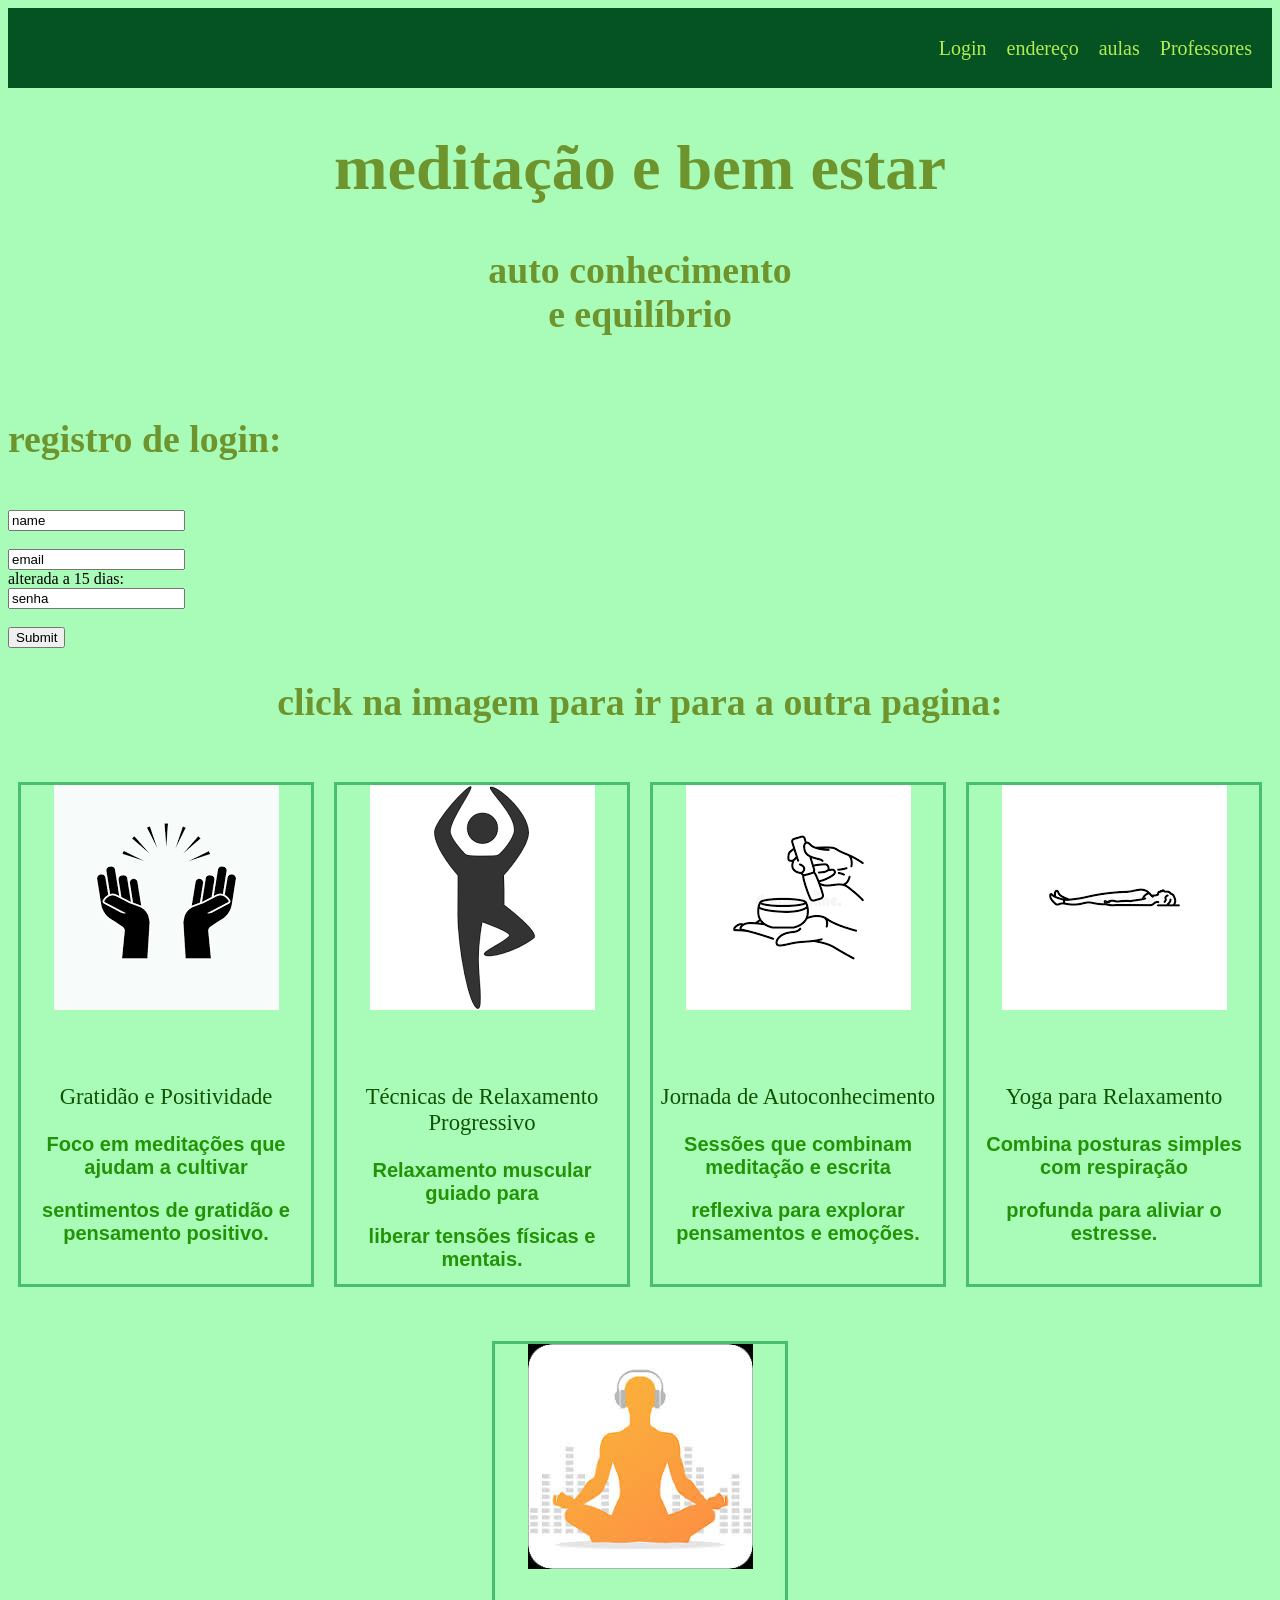
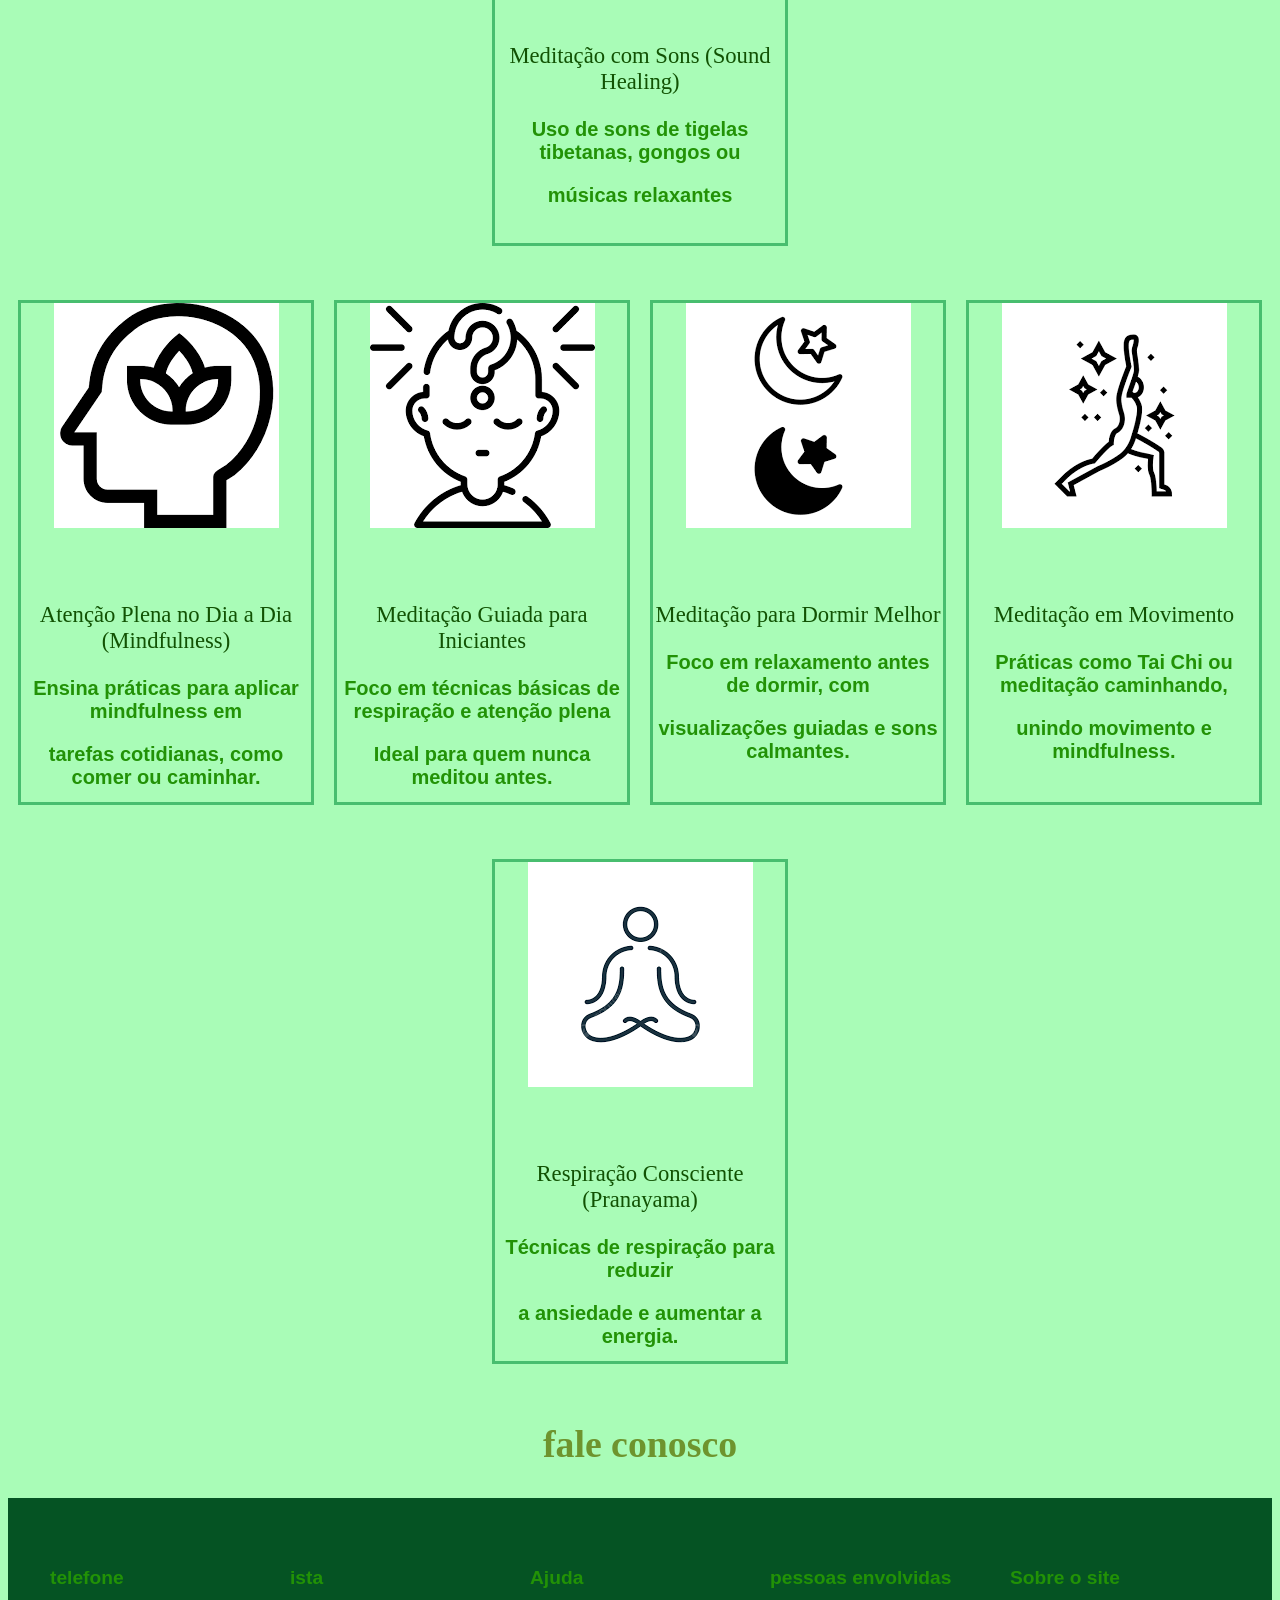
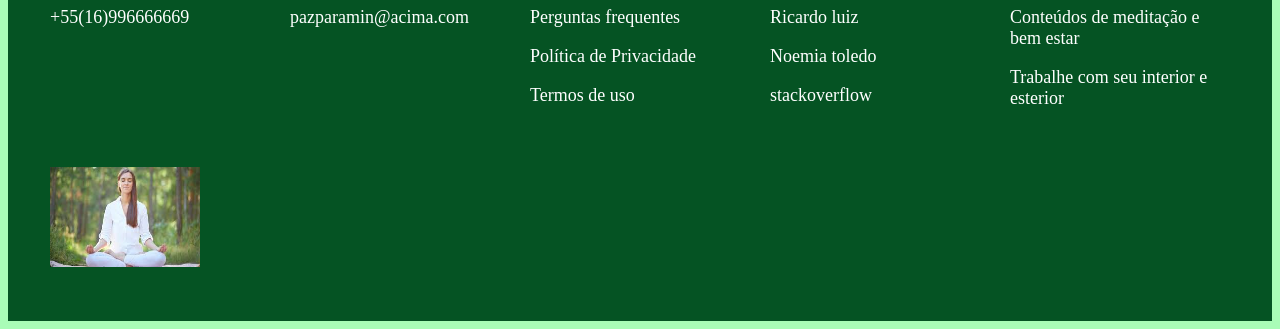
<file: index.html>
<!DOCTYPE html>
<html lang="pt-br">
<head>
    <meta charset="UTF-8">
    <meta http-equiv="X-UA-Compatible" content="IE=edge">
    <meta name="viewport" content="width=device-width, initial-scale=1.0">
    <title>Document</title>
    <link rel="stylesheet" href="index.css">
</head>
<header class="header">
    <div class="item">Login</div>
    <div class="item">endereço</div>
    <div class="item">aulas</div>
    <div class="item">Professores</div>
</header>
<body>
      <center><h1> meditação e bem estar</h1></center>
      <center><h2>auto conhecimento <br> e equilíbrio</h2></center> <br> 

<h2>registro de login:</h2>  

<form action="/action_page.php">
    <label for="fname"></label><br>
    <input type="text" id="fname" name="fname" value="name"><br>
    <label for="fname"></label><br>
    <input type="text" id="fname" name="fname" value="email"><br>  
  <label for="lname">alterada a 15 dias:</label><br>    
  <input type="text" id="lname" name="lname" value="senha"><br><br>
  <input type="submit" value="Submit">
</form> 

      <div class="geral container01">
        <div class="item1"> <h2> <center> click na imagem para ir para a outra pagina:</center></h2></div>
        
        <div class="container">
            <div class="boxBorda">
                <a href="trabalhofinal/gratidão.html"><img src="img/Gratidão e Positividade.png" alt="gratidão"></a>
                <div class="box img1"></div>
                <p> Gratidão e Positividade</p>
                <h3>Foco em meditações que ajudam a cultivar </h3>
                <h3>sentimentos de gratidão e pensamento positivo.</h3>
            </div>
            <div class="boxBorda">
                <a href="trabalhofinal/relaxamento.html"><img src="img/aaaa.png" alt="img"></a>
                <div class="box img2"></div>
                <p>Técnicas de Relaxamento Progressivo</p>
                <h3>Relaxamento muscular guiado para </h3>
                <h3>liberar tensões físicas e mentais.</h3>
            </div>
            <div class="boxBorda">
                <a href="trabalhofinal/autoconhecimento.html"><img src="img/Meditação com Sons (Sound Healing).png" alt="sons"></a>
                <div class="box img3"></div>
                <p>Jornada de Autoconhecimento</p>
                <h3>Sessões que combinam meditação e escrita</h3>
                <h3>reflexiva para explorar pensamentos e emoções.</h3>
            </div>
            <div class="boxBorda">
                <a href="trabalhofinal/yoga.html"><img src="img/Técnicas de Relaxamento Progressivo.png" alt="relaxamento"></a>
                <div class="box img4"></div>
                <p> Yoga para Relaxamento </p>
                <h3>Combina posturas simples com respiração </h3>
                <h3>profunda para aliviar o estresse.</h3>
            </div>
            <div class="boxBorda">
                <a href="trabalhofinal/MeditaSons.html"><img src="img/yoga musicaa.jfif" alt="musica"></a>
                <div class="box img5"></div>
                <p>Meditação com Sons (Sound Healing) </p>
                <h3>Uso de sons de tigelas tibetanas, gongos ou </h3>
                <h3> músicas relaxantes </h3>
            </div>
        </div>
    </div>

<div class="container">
    <div class="boxBorda">
        <a href="trabalhofinal/diaadia.html"><img src="img/Atenção Plena no Dia a Dia (Mindfulness).png" alt="pleno"></a>
        <div class="box img6"></div>
        <p>Atenção Plena no Dia a Dia (Mindfulness)</p>
        <h3>Ensina práticas para aplicar mindfulness em</h3>
        <h3>tarefas cotidianas, como comer ou caminhar.</h3>
    </div>
    <div class="boxBorda">
        <a href="trabalhofinal/Iniciantes.html"><img src="img/Jornada de Autoconhecimento.png" alt="iniciantes"></a>
        <div class="box img7"></div>
        <p> Meditação Guiada para Iniciantes</p>
        <h3>Foco em técnicas básicas de respiração e atenção plena</h3>
        <h3>Ideal para quem nunca meditou antes.</h3>
    </div>
    <div class="boxBorda">
        <a href="trabalhofinal/dormir.html"><img src="img/iconi dormir.png" alt="dormir"></a>
        <div class="box img8"></div>
        <p> Meditação para Dormir Melhor</p>
        <h3>Foco em relaxamento antes de dormir, com</h3>
        <h3>visualizações guiadas e sons calmantes.</h3>
    </div>
    <div class="boxBorda">
        <a href="trabalhofinal/Movimento.html"><img src="img/Meditação em Movimento.png" alt="moviemnto"></a>
        <div class="box img9"></div>
        <p>Meditação em Movimento</p>
        <h3>Práticas como Tai Chi ou meditação caminhando, </h3>
        <h3> unindo movimento e mindfulness.</h3>
    </div>
    <div class="boxBorda">
        <a href="trabalhofinal/respira.html"><img src="img/relando novoo.png" alt="respiração"></a>
        <div class="box img10"></div>
        <p>Respiração Consciente (Pranayama)</p>
        <h3>Técnicas de respiração para reduzir </h3>
        <h3>a ansiedade e aumentar a energia.</h3>
    </div>
</div>

        <center><h2>fale conosco</h2></center>

        <footer class="footer">
            <div class="footer-container">
                <div class="footer-section">
                    <h3>telefone</h3>
                    <P class="roda" >+55(16)996666669</P>
                </div>
                <div class="footer-section">
                    <h3>ista</h3>
                    <p class="roda">pazparamin@acima.com</p>
                </div>
                <div class="footer-section">
                    <h3>Ajuda</h3>
                    <p class="roda">Perguntas frequentes</p>
                    <p class="roda" >Política de Privacidade</p>
                    <p class="roda">Termos de uso</p>
                </div>
                <div class="footer-section">
                    <h3>pessoas envolvidas</h3>
                    <p class="roda">Ricardo luiz</p>
                    <p class="roda">Noemia toledo</p>
                    <p class="roda">stackoverflow</p>
                </div>
                <div class="footer-section">        
                    <h3>Sobre o site</h3>
                    <p class="roda">Conteúdos de meditação e bem estar</p>
                    <p class="roda">Trabalhe com seu interior e esterior</p>
                </div>
                <div class="footer-section">
                    <a href=""><img src="img/images.jfif" height="100" width="1000" alt="img1"></a>
                </div>
            </div>
        </footer>
</body>
</html>
</file>
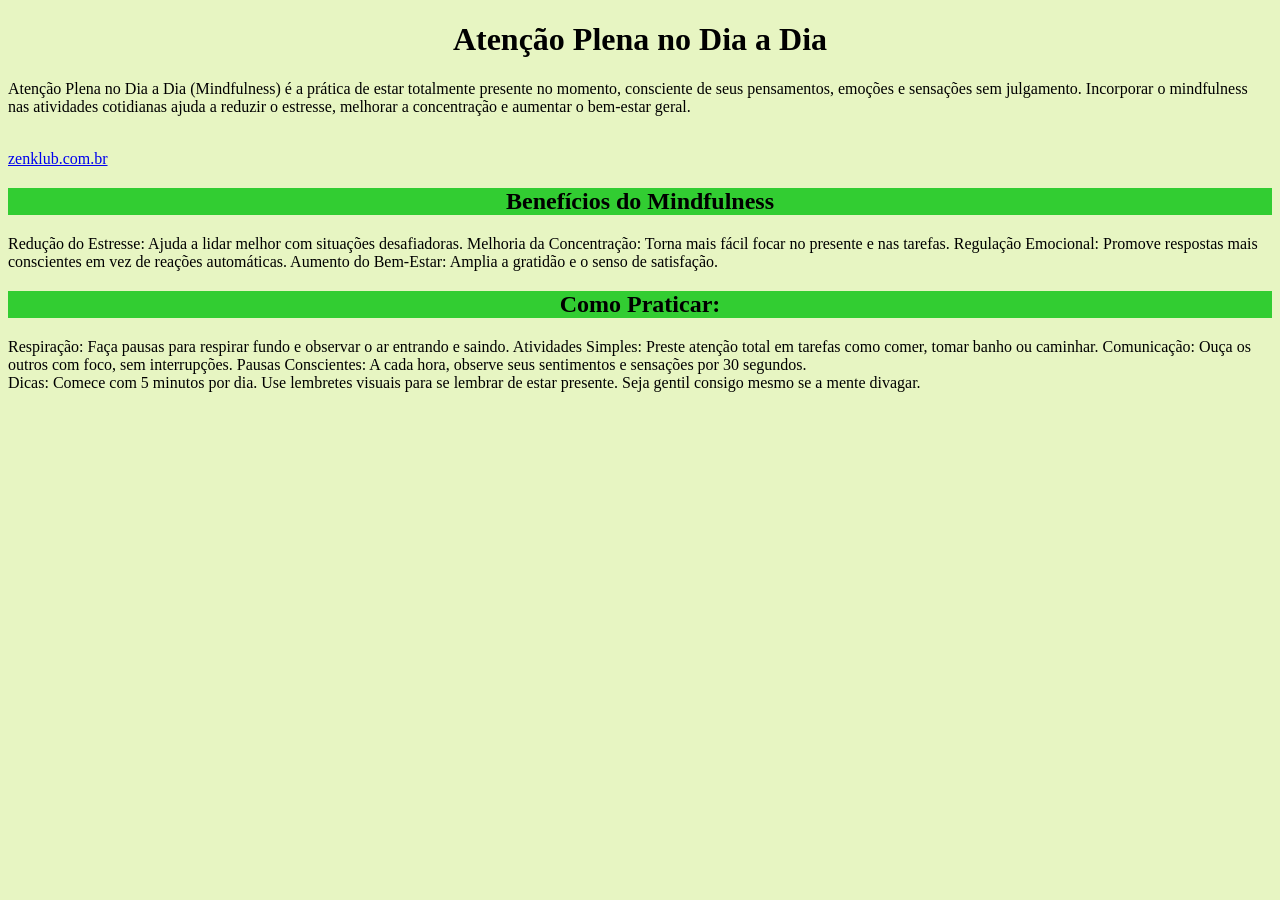
<file: trabalhofinal/diaadia.html>
<!DOCTYPE html>
<html lang="PT-BR">
<head>
    <meta charset="UTF-8">
    <meta http-equiv="X-UA-Compatible" content="IE=edge">
    <meta name="viewport" content="width=device-width, initial-scale=1.0">
    <title>Document</title>
    <link rel="stylesheet" href="diaadia.css">
</head>
<body>
     <center><h1>Atenção Plena no Dia a Dia</h1></center>

     <p>Atenção Plena no Dia a Dia (Mindfulness) é a prática de estar totalmente presente no momento, consciente de
          seus pensamentos, emoções e sensações sem julgamento. Incorporar o mindfulness nas atividades cotidianas
           ajuda a reduzir o estresse, melhorar a concentração e aumentar o bem-estar geral.</p> <br>
           <a href="https://zenklub.com.br/blog/para-voce/mindfulness/#:~:text=Mindfulness%2C%20ou%20aten%C3%A7%C3%A3o%20plena%2C%20%C3%A9,cada%20movimento%2C%20situa%C3%A7%C3%A3o%2C%20respira%C3%A7%C3%A3o.">zenklub.com.br</a>


           <center><h2>Benefícios do Mindfulness</h2></center>

           <p>Redução do Estresse: Ajuda a lidar melhor com situações desafiadoras.
            Melhoria da Concentração: Torna mais fácil focar no presente e nas tarefas.
            Regulação Emocional: Promove respostas mais conscientes em vez de reações automáticas.
            Aumento do Bem-Estar: Amplia a gratidão e o senso de satisfação.
            </p>


            <center><h2>Como Praticar:</h2></center>

            <p> Respiração: Faça pausas para respirar fundo e observar o ar entrando e saindo.
                Atividades Simples: Preste atenção total em tarefas como comer, tomar banho ou caminhar.
                Comunicação: Ouça os outros com foco, sem interrupções.
                Pausas Conscientes: A cada hora, observe seus sentimentos e sensações por 30 segundos. <br>
                Dicas: Comece com 5 minutos por dia.
                Use lembretes visuais para se lembrar de estar presente.
                Seja gentil consigo mesmo se a mente divagar. </p>  


</body>
</html>
</file>
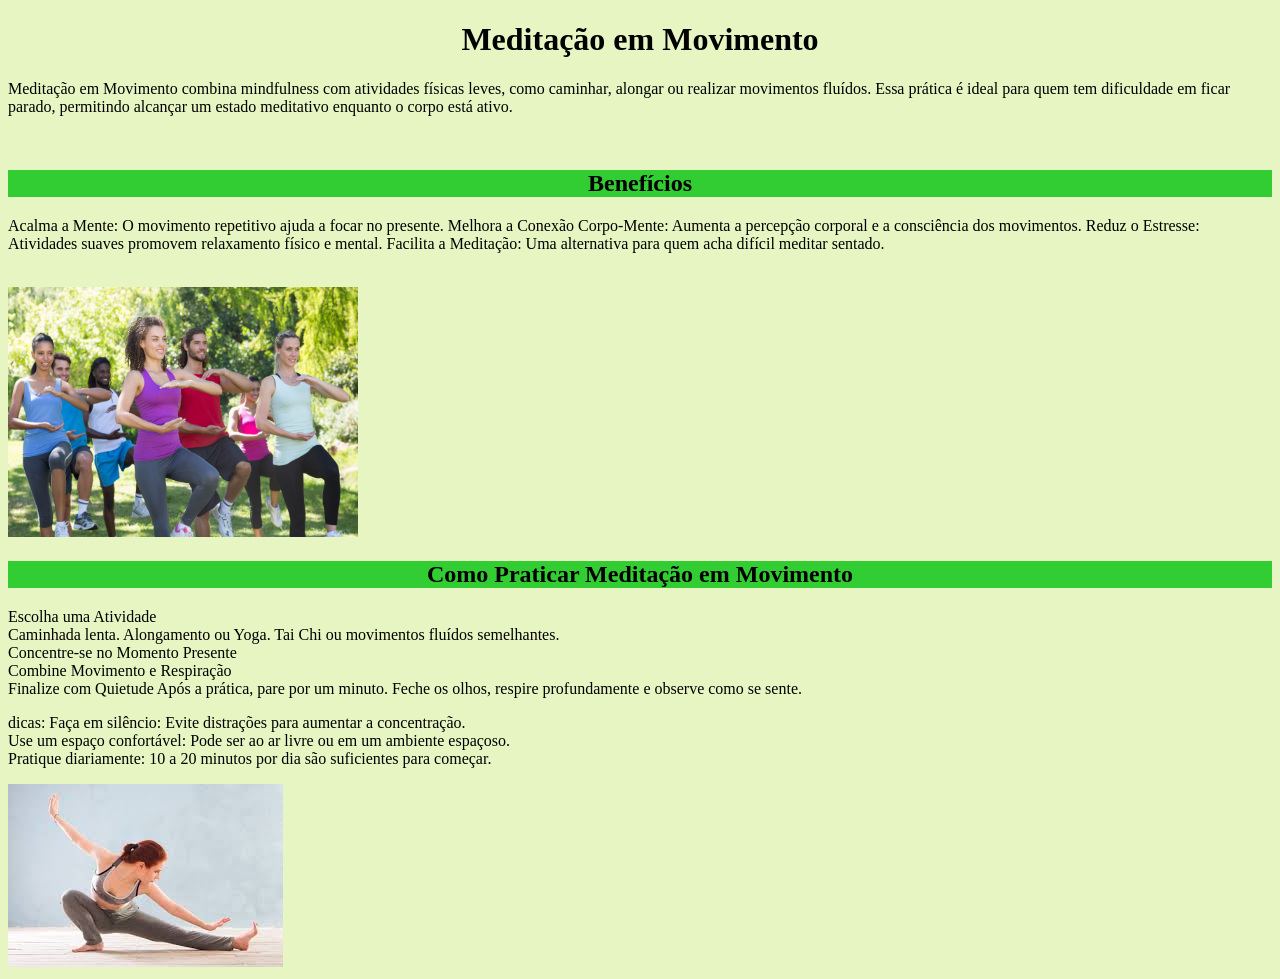
<file: trabalhofinal/Movimento.html>
<!DOCTYPE html>
<html lang="pt-br">
<head>
    <meta charset="UTF-8">
    <meta http-equiv="X-UA-Compatible" content="IE=edge">
    <meta name="viewport" content="width=device-width, initial-scale=1.0">
    <title>Document</title>
    <link rel="stylesheet" href="Movimento.css">
</head>
<body>
       <center><h1>Meditação em Movimento</h1></center>

       <p>Meditação em Movimento combina mindfulness com atividades físicas leves,
            como caminhar, alongar ou realizar movimentos fluídos. Essa prática é ideal
             para quem tem dificuldade em ficar parado, permitindo alcançar um estado meditativo
              enquanto o corpo está ativo.</p> <br>
              


         
         <center><h2>Benefícios</h2></center>

         <p>Acalma a Mente: O movimento repetitivo ajuda a focar no presente.
            Melhora a Conexão Corpo-Mente: Aumenta a percepção corporal e a consciência dos movimentos.
            Reduz o Estresse: Atividades suaves promovem relaxamento físico e mental.
            Facilita a Meditação: Uma alternativa para quem acha difícil meditar sentado.</p> <br>

            <img src="../img/povo vagabund.jpg" height="250px" width="350px" alt="erro"> <br>
            

        <center><h2>Como Praticar Meditação em Movimento</h2></center>

         <p>Escolha uma Atividade <br>
            Caminhada lenta.
            Alongamento ou Yoga.
            Tai Chi ou movimentos fluídos semelhantes. <br>
            Concentre-se no Momento Presente <br> 
            Combine Movimento e Respiração <br> 
         
            Finalize com Quietude
            Após a prática, pare por um minuto.
            Feche os olhos, respire profundamente e observe como se sente. <br>
        </p>

        <p> dicas:
            Faça em silêncio: Evite distrações para aumentar a concentração. <br>
            Use um espaço confortável: Pode ser ao ar livre ou em um ambiente espaçoso.  <br>
            Pratique diariamente: 10 a 20 minutos por dia são suficientes para começar.</p>

            <img src="../img/mena do congfu.jfif" alt="movimento">
</body>
</html>
</file>
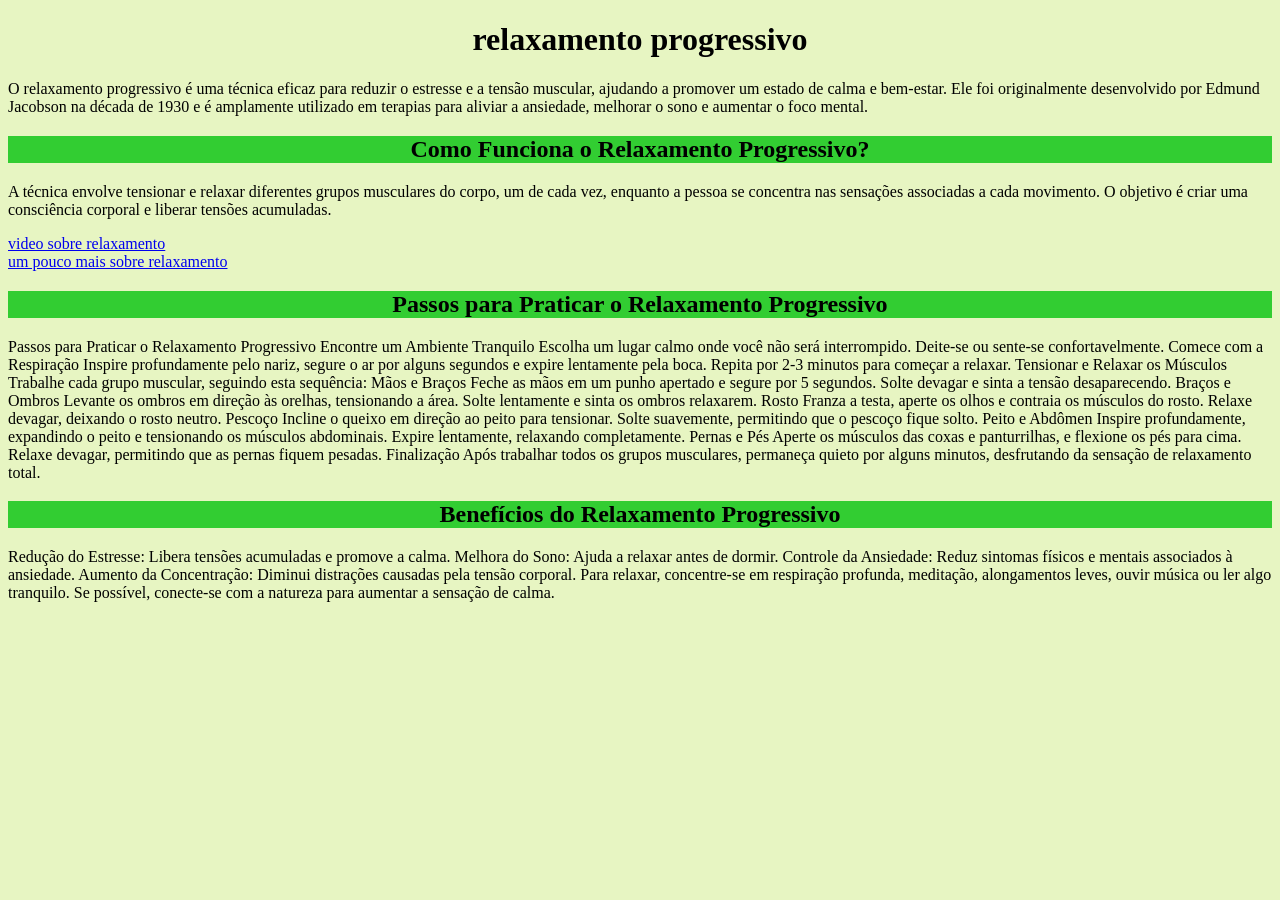
<file: trabalhofinal/relaxamento.html>
<!DOCTYPE html>
<html lang="pt-br">
<head>
    <meta charset="UTF-8">
    <meta http-equiv="X-UA-Compatible" content="IE=edge">
    <meta name="viewport" content="width=device-width, initial-scale=1.0">
    <title>Document</title>
    <link rel="stylesheet" href="relaxamento.css">
</head>
<body>
      <center><h1>relaxamento progressivo</h1></center>
       
      <p>O relaxamento progressivo é uma técnica eficaz para reduzir
           o estresse e a tensão muscular, ajudando a promover um
            estado de calma e bem-estar. Ele foi originalmente
             desenvolvido por Edmund Jacobson na década de 1930 
             e é amplamente utilizado em terapias para aliviar
              a ansiedade, melhorar o sono e aumentar o foco mental.</p>

            <center><h2>Como Funciona o Relaxamento Progressivo?</h2></center>

            <p>A técnica envolve tensionar e relaxar diferentes grupos musculares do
                 corpo, um de cada vez, enquanto a pessoa se concentra
                  nas sensações associadas a cada movimento. O objetivo
                   é criar uma consciência corporal e liberar tensões acumuladas.</p>

        <a href="https://www.youtube.com/watch?v=hB9cB8ORf2E"> video sobre relaxamento</a> <br>
        <a href="https://ciencias.ulisboa.pt/sites/default/files/fcul/institucional/gapsi/Aprender_a_relaxar.pdf"> um pouco mais
             sobre relaxamento</a> <br>

             <center><h2>Passos para Praticar o Relaxamento Progressivo</h2></center>

             <p>Passos para Praticar o Relaxamento Progressivo
                Encontre um Ambiente Tranquilo
                
                Escolha um lugar calmo onde você não será interrompido.
                Deite-se ou sente-se confortavelmente.
                Comece com a Respiração
                
                Inspire profundamente pelo nariz, segure o ar por alguns segundos e expire lentamente pela boca.
                Repita por 2-3 minutos para começar a relaxar.
                Tensionar e Relaxar os Músculos
                Trabalhe cada grupo muscular, seguindo esta sequência:
                
                Mãos e Braços
                
                Feche as mãos em um punho apertado e segure por 5 segundos.
                Solte devagar e sinta a tensão desaparecendo.
                Braços e Ombros
                
                Levante os ombros em direção às orelhas, tensionando a área.
                Solte lentamente e sinta os ombros relaxarem.
                Rosto
                
                Franza a testa, aperte os olhos e contraia os músculos do rosto.
                Relaxe devagar, deixando o rosto neutro.
                Pescoço
                
                Incline o queixo em direção ao peito para tensionar.
                Solte suavemente, permitindo que o pescoço fique solto.
                Peito e Abdômen
                
                Inspire profundamente, expandindo o peito e tensionando os músculos abdominais.
                Expire lentamente, relaxando completamente.
                Pernas e Pés
                
                Aperte os músculos das coxas e panturrilhas, e flexione os pés para cima.
                Relaxe devagar, permitindo que as pernas fiquem pesadas.
                Finalização
                
                Após trabalhar todos os grupos musculares, permaneça quieto por alguns minutos, desfrutando da sensação
                 de relaxamento total.</p>

                        <center><h2>Benefícios do Relaxamento Progressivo</h2></center>

                        <p>Redução do Estresse: Libera tensões acumuladas e promove a calma.
                            Melhora do Sono: Ajuda a relaxar antes de dormir.
                            Controle da Ansiedade: Reduz sintomas físicos e mentais associados à ansiedade.
                            Aumento da Concentração: Diminui distrações causadas pela tensão corporal.
                            Para relaxar, concentre-se em respiração profunda, meditação, alongamentos
                             leves, ouvir música ou ler algo tranquilo. Se possível, conecte-se com a
                              natureza para aumentar a sensação de calma.</p>

        

</body>
</html>
</file>
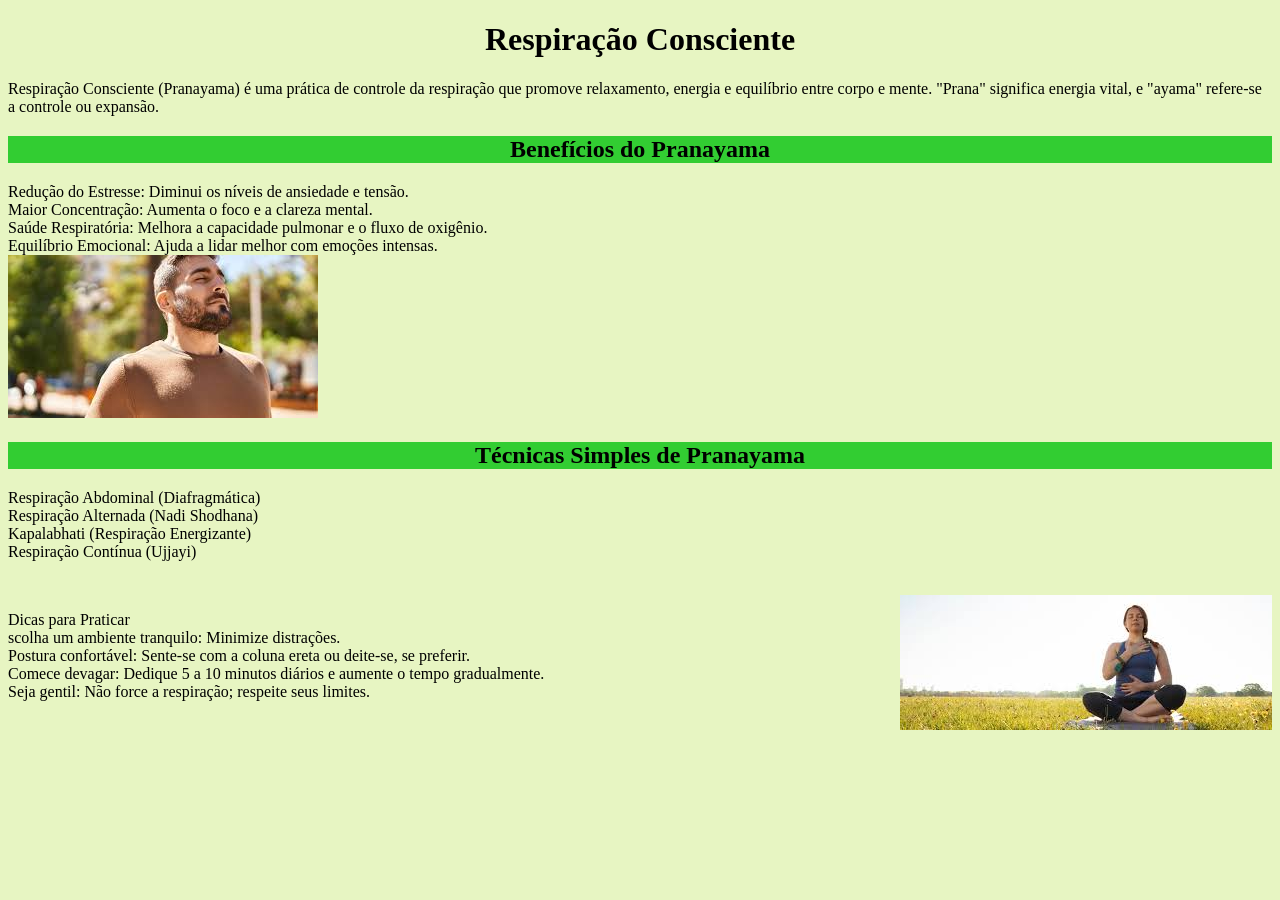
<file: trabalhofinal/respira.html>
<!DOCTYPE html>
<html lang="pt-br">
<head>
    <meta charset="UTF-8">
    <meta http-equiv="X-UA-Compatible" content="IE=edge">
    <meta name="viewport" content="width=device-width, initial-scale=1.0">
    <title>Document</title>
    <link rel="stylesheet" href="respira.css">
</head>
<body>
    <center><h1>Respiração Consciente</h1></center>

    <p>Respiração Consciente (Pranayama) é uma prática de controle da respiração que promove
         relaxamento, energia e equilíbrio entre corpo e mente. "Prana" significa energia vital,
          e "ayama" refere-se a controle ou expansão.

            <center><h2>Benefícios do Pranayama</h2></center>

            <p>Redução do Estresse: Diminui os níveis de ansiedade e tensão. <br>
                Maior Concentração: Aumenta o foco e a clareza mental. <br>
                Saúde Respiratória: Melhora a capacidade pulmonar e o fluxo de oxigênio. <br>
                Equilíbrio Emocional: Ajuda a lidar melhor com emoções intensas. <br> 
                <img src="../img/download (4).jfif" alt="homem respira">
                </p>

                <center><h2>Técnicas Simples de Pranayama</h2></center>

                <p>Respiração Abdominal (Diafragmática) <br>
                    Respiração Alternada (Nadi Shodhana) <br>
                    Kapalabhati (Respiração Energizante) <br>
                    Respiração Contínua (Ujjayi)</p> <br>
                    <img src="../img/download (3).jfif" class="imagem">
                <p>Dicas para Praticar <br> 
                    scolha um ambiente tranquilo: Minimize distrações. <br>
                    Postura confortável: Sente-se com a coluna ereta ou deite-se, se preferir. <br>
                    Comece devagar: Dedique 5 a 10 minutos diários e aumente o tempo gradualmente. <br>
                    Seja gentil: Não force a respiração; respeite seus limites. <br>
                    </p>

    </p>
</body>
</html>
</file>
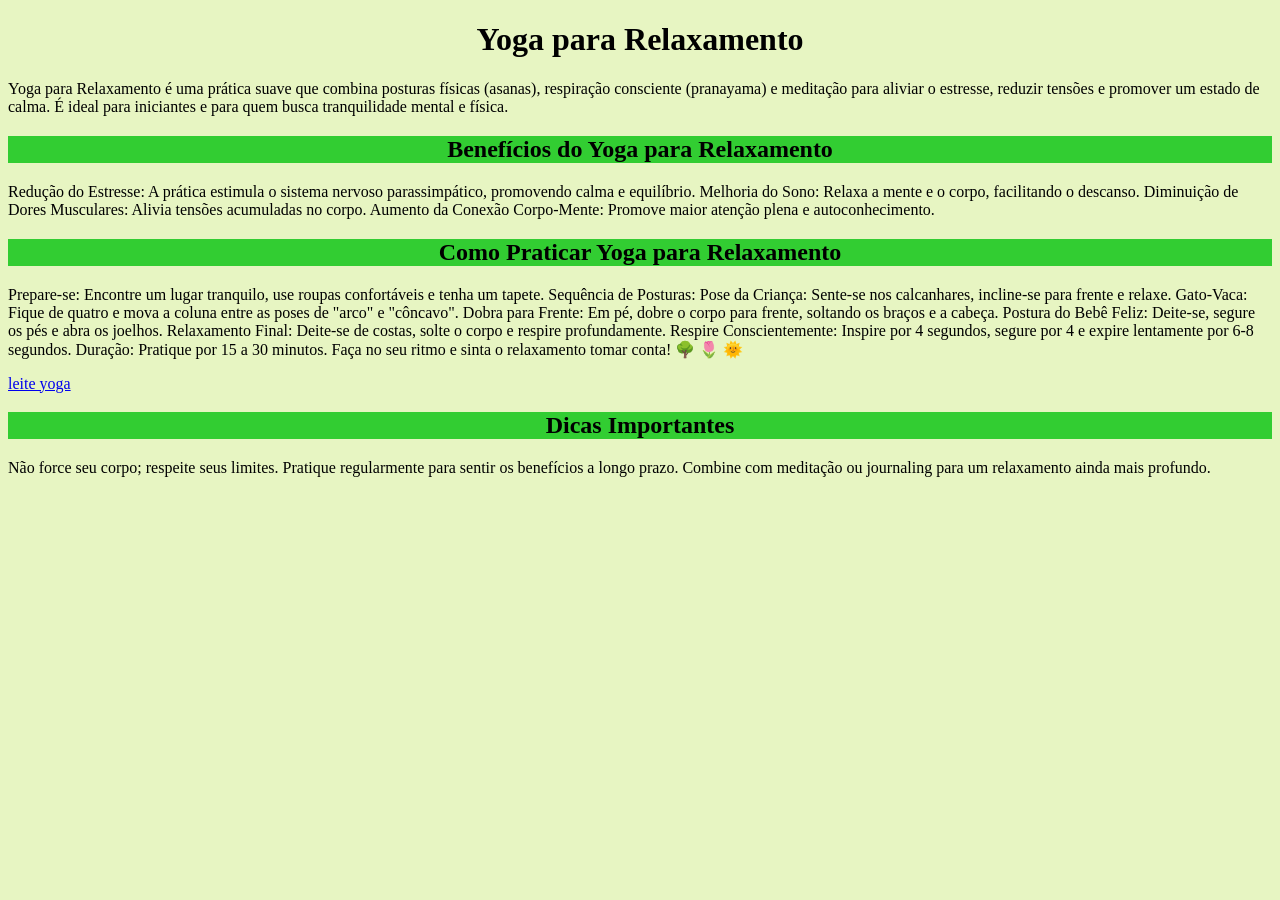
<file: trabalhofinal/yoga.html>
<!DOCTYPE html>
<html lang="pt-br">
<head>
    <meta charset="UTF-8">
    <meta http-equiv="X-UA-Compatible" content="IE=edge">
    <meta name="viewport" content="width=device-width, initial-scale=1.0">
    <title>Document</title>
    <link rel="stylesheet" href="yoga.css">
</head>
<body>
        <center><h1>Yoga para Relaxamento</h1></center>

        <p>Yoga para Relaxamento é uma prática suave que combina posturas físicas (asanas), respiração consciente 
            (pranayama) e meditação para aliviar o estresse, reduzir tensões e promover um estado de calma. É ideal
             para iniciantes e para quem busca tranquilidade mental e física.</p>

        
            <center><h2>Benefícios do Yoga para Relaxamento</h2></center>
            
            <p>Redução do Estresse: A prática estimula o sistema nervoso parassimpático, promovendo calma e equilíbrio.
                Melhoria do Sono: Relaxa a mente e o corpo, facilitando o descanso.
                Diminuição de Dores Musculares: Alivia tensões acumuladas no corpo.
                Aumento da Conexão Corpo-Mente: Promove maior atenção plena e autoconhecimento.
                </p>


                <center><h2>Como Praticar Yoga para Relaxamento</h2></center>
             
                 <p>Prepare-se:

                    Encontre um lugar tranquilo, use roupas confortáveis e tenha um tapete.
                    Sequência de Posturas:
                    
                    Pose da Criança: Sente-se nos calcanhares, incline-se para frente e relaxe.
                    Gato-Vaca: Fique de quatro e mova a coluna entre as poses de "arco" e "côncavo".
                    Dobra para Frente: Em pé, dobre o corpo para frente, soltando os braços e a cabeça.
                    Postura do Bebê Feliz: Deite-se, segure os pés e abra os joelhos.
                    Relaxamento Final: Deite-se de costas, solte o corpo e respire profundamente.
                    Respire Conscientemente:
                    
                    Inspire por 4 segundos, segure por 4 e expire lentamente por 6-8 segundos.
                    Duração: Pratique por 15 a 30 minutos. Faça no seu ritmo e sinta o relaxamento tomar conta! 🌳 🌷 🌞 </p>

                    <a href="https://www.youtube.com/watch?v=dRD3j-ejtlU">leite yoga</a>

                    <center><h2>Dicas Importantes</h2></center>

                    <p>Não force seu corpo; respeite seus limites.
                        Pratique regularmente para sentir os benefícios a longo prazo.
                        Combine com meditação ou journaling para um relaxamento ainda mais profundo.</p>
</body>
</html>
</file>
<file: index.css>
h1{
    font-family:'Lucida Sans', 'Lucida Sans Regular', 'Lucida Grande', 'Lucida Sans Unicode', Geneva, Verdana, sans-seri;
    font-size: 17mm;
    color:rgb(110, 148, 46)
 }
 
 h2{
     font-family:Cambria, Cochin, Georgia, Times, 'Times New Roman', serif;
     font-size: 10mm;
     color:rgb(110, 148, 46)
 }
 
 
 body{ 
     background-image:url(../img/);   /*corpo */
     background-color:rgb(169, 252, 183)
     
 }
 
 p{
     font-family:Cambria, Cochin, Georgia, Times, 'Times New Roman', serif;
     font-size: 5mm;
     color:rgb(255, 255, 255)  /*aparagrf*/
 }
 
 .tipo{
     font-family:Cambria, Cochin, Georgia, Times, 'Times New Roman', serif;
     font-size: 6mm;
     color:rgb(180, 235, 85)
 }
 
  .boximg{
    float: right;
    width: 530px;
    height: 360px;
    margin-right: 110px;
    margin-right: 700mm;
    margin-top: -30mm;
 }
 

 
 /*.Bem{
 
     font-family:Cambria, Cochin, Georgia, Times, 'Times New Roman', serif;
     font-size: 7mm;
     color:rgb(180, 235, 85)
     
 }
*/


 
.container{
    display: flex;   
    flex-direction: row;
    flex-wrap: wrap;
    justify-content: space-around;  /* linhamento e direcionamento*/
}

.boxBorda{      /* barda da caoixa*/
    width: 290px;
    height: 499px;
    margin: 27px auto;      
    border: 3px solid #48be6f;
    text-align: center;
}
 
.box{  /* dtamanho caixa */
    width: 250px;
    height: 400px;
    margin: 25px auto;
    background-size: cover;
    background-position-x: center;
    background-position-y: center;
}



.img1{
    
    width: 220px;
    height: 20px;
}

.img2{
    
    width: 220px;
    height: 20px;
}

.img3{
    
    width: 220px;
    height: 20px;
}

.img4{
   
    width: 220px;
    height: 20px;
}

.img5{
   
    width: 220px;
    height: 20px;
}


.img6{
   
    width: 220px;
    height: 20px;
}

.img7{
   
    width: 220px;
    height: 20px;
}

.img8{
    
    width: 220px;     /* confg imgss */
    height: 20px;
}

.img9{
   
    width: 220px;
    height: 20px;
}

.img10{
    
    width: 220px;
    height: 20px;
}

h3{
    color: #229206;
    font-family: sans-serif;
    font-size: 20px;
}

p{
    color: #115203;
    font-size: 6mm;
}









.footer {   /* divisão do rodape */
    background-color: #055323;   
    color: #fff;
    padding: 40px 20px;
}

.footer-container {    /* alinhamento do rodape */
    display: flex;
    flex-wrap: wrap;
    justify-content: space-between;
    max-width: 1200px;
    margin: 0 auto;
}

.footer-section {    /* balhuogo do do rodape para link */
    flex: 1;
    min-width: 200px;
    margin: 10px;
}

.footer-section h3 {    /* balhuogo do do rodape para link */
    margin-bottom: 15px;
    font-size: 1.2em;
}

.footer-section img {  /* balhuogo do do rodape para link */
    max-width: 150px; /* */
    margin-top: 20px;  
}


/* roddinha do pe */
.roda{
    color:rgb(255, 255, 255);/* cor */
    font-size: 18px; /* tamanho */
    
    
    

    
}






/* cabecalho */ 
.header {
    background-color: #055323; /* cor */
    display: flex;
    justify-content: flex-end; 
    align-items: center; 
    padding: 0 20px; 
    height: 80px;
    width: 100%;
    box-sizing: border-box; 
}

/* topo */
.item {
    color: rgb(180, 235, 85); /* Estilo itens do menu */
    font-size: 20px;
    margin-left: 20px; /* espaço entre os itens */
    cursor: pointer; /* Muda o cursor ao passar o mouse */
}

.item:hover {
    text-decoration: underline; /* Efeito ao passar o mouse */
}
</file>
<file: trabalhofinal/diaadia.css>
body{
    background-image:url(../);
    background-color:rgb(231, 245, 194)
    
}

h2{
    background-color: limegreen;
}
</file>
<file: trabalhofinal/Movimento.css>
body{
    background-image:url(../);
    background-color:rgb(231, 245, 194)
    
}

h2{
    background-color: limegreen;
}
</file>
<file: trabalhofinal/relaxamento.css>
body{
    background-image:url(../);
    background-color:rgb(231, 245, 194)
    
}

h2{
    background-color: limegreen;
}
</file>
<file: trabalhofinal/respira.css>
body{
    background-image:url(../);
    background-color:rgb(231, 245, 194)
    
}

h2{
    background-color: limegreen;
}

.imagem{
    /*margin-top: -1px;*/
    float: right;
}
</file>
<file: trabalhofinal/yoga.css>
body{
    background-image:url(../);
    background-color:rgb(231, 245, 194)
    
}

h2{
    background-color: limegreen;
}
</file>
